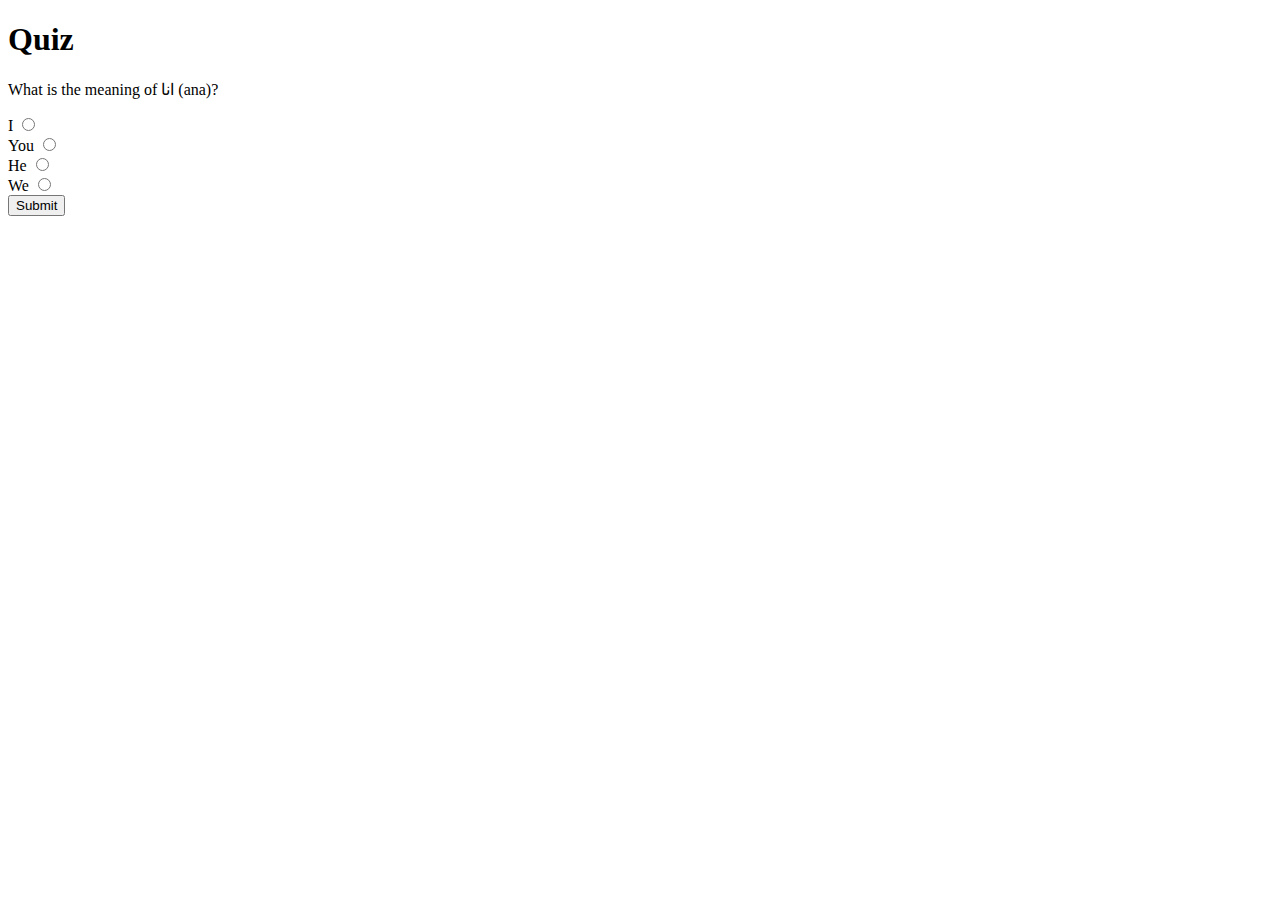
<file: quiz.html>
<!DOCTYPE html>
<html>
  <head>
    <title>Quiz</title>
  </head>
  <body>
    <h1>Quiz</h1>
    <div>
      <p id="question"></p>
      <form>
        <label id="label1"></label>
        <input type="radio" name="answer" id="option1"><br>
        <label id="label2"></label>
        <input type="radio" name="answer" id="option2"><br>
        <label id="label3"></label>
        <input type="radio" name="answer" id="option3"><br>
        <label id="label4"></label>
        <input type="radio" name="answer" id="option4"><br>
        <input type="button" value="Submit" onclick="checkAnswer()">
      </form>
    </div>
    <script>
      // Quiz Questions and Answers
      var questions = [
        {
          question: "What is the meaning of انا (ana)?",
          options: ["I", "You", "He", "We"],
          answer: "I"
        },
        {
          question: "What is the meaning of انت (anta)?",
          options: ["We", "You(Feminine)", "You(masculine)", "She"],
          answer: "You(masculine)"
        },
        {
          question: "What is the meaning of كتاب (kitaab)?",
          options: ["House", "Book", "Pen", "Desk"],
          answer: "Book"
        },
        {
          question: "What is the meaning of جميل (jamiil)?",
          options: ["Beautiful", "Ugly", "Good", "Poor"],
          answer: "Beautiful"
        },
        {
          question: "What is the meaning of مدينة (madiina)?",
          options: ["Airport", "Country", "Village", "City"],
          answer: "City"
        }
      ];

      var currentQuestion = 0;
      var score = 0;

      // Display the current question and options
      function displayQuestion() {
        var questionObj = questions[currentQuestion];
        document.getElementById("question").innerHTML = questionObj.question;
        document.getElementById("label1").innerHTML = questionObj.options[0];
        document.getElementById("label2").innerHTML = questionObj.options[1];
        document.getElementById("label3").innerHTML = questionObj.options[2];
        document.getElementById("label4").innerHTML = questionObj.options[3];
        document.getElementById("option1").value = questionObj.options[0];
        document.getElementById("option2").value = questionObj.options[1];
        document.getElementById("option3").value = questionObj.options[2];
        document.getElementById("option4").value = questionObj.options[3];
      }

      // Check if the answer is correct
      function checkAnswer() {
        var userAnswer = document.querySelector('input[name="answer"]:checked');
        if (!userAnswer) {
          alert("Please select an answer.");
          return;
        }
        if (userAnswer.value.toLowerCase() === questions[currentQuestion].answer.toLowerCase()) {
          score++;
          alert("Correct!");
        } else {
          alert("Sorry, the correct answer is " + questions[currentQuestion].answer);
        }
        currentQuestion++;
        if (currentQuestion === questions.length) {
          endQuiz();
        } else {
          displayQuestion();
          document.querySelector('input[name="answer"]:checked').checked =      false;
    }
  }

  // End the quiz and display the score
  function endQuiz() {
    alert("Quiz Over. Your Score is: " + score + "/" + questions.length);
    document.getElementById("question").style.display = "none";
    document.getElementById("label1").style.display = "none";
    document.getElementById("label2").style.display = "none";
    document.getElementById("label3").style.display = "none";
    document.getElementById("label4").style.display = "none";
    document.getElementById("option1").style.display = "none";
    document.getElementById("option2").style.display = "none";
    document.getElementById("option3").style.display = "none";
    document.getElementById("option4").style.display = "none";
  }

  // Start the quiz
  displayQuestion();
</script>
</body>
</html>
</file>
